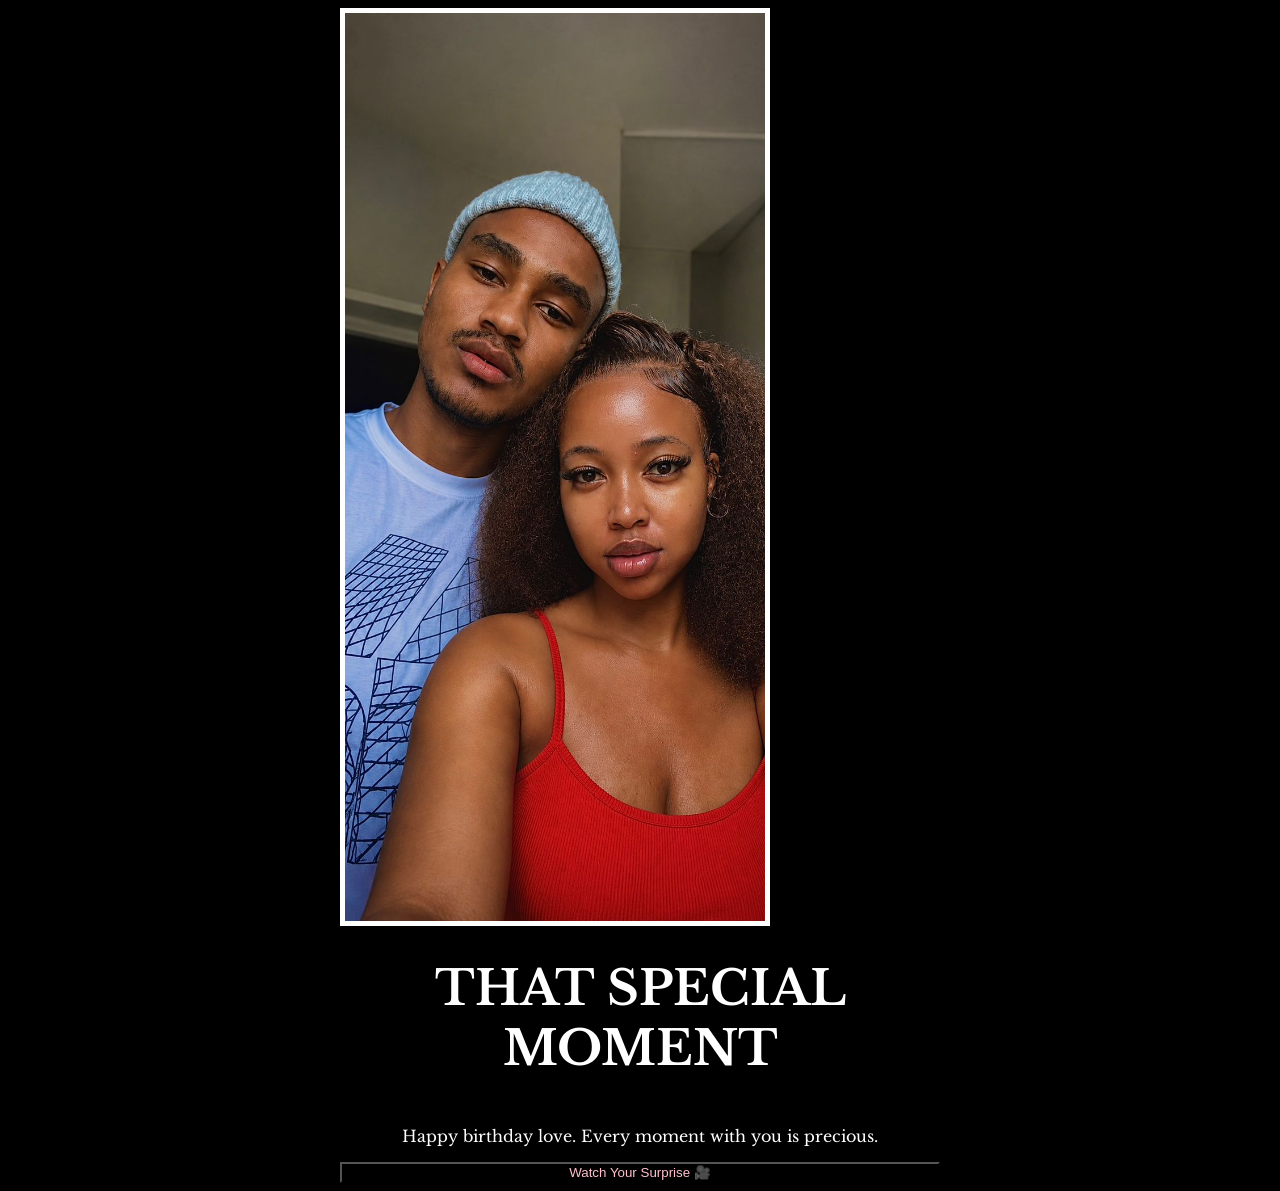
<file: index.html>
<!DOCTYPE html>
<html lang="en">

<head>
  <meta charset="UTF-8">
  <title>Motivation Meme</title>
  <link rel="stylesheet" href="./solution.css" />
  <link rel="preconnect" href="https://fonts.googleapis.com">
  <link rel="preconnect" href="https://fonts.gstatic.com" crossorigin>
  <link href="https://fonts.googleapis.com/css2?family=Libre+Baskerville&display=swap" rel="stylesheet">
</head>

<body>

  <div class="poster">
    <img class="motivation-img" src="./assets/images/myMan_mySunshine.jpg" src="daenerys with egg" height="600"/>
    <h1>That Special Moment</h1>
    <p>Happy birthday love. Every moment with you is precious.</p>

    <button onclick="window.location.href='video.html'">
    Watch Your Surprise 🎥
  </button>
  </div>
</body>

</html>
</file>
<file: solution.css>
body {
  background-color: black;
}
h1 {
  text-transform: uppercase;
  font-size: 3rem;
}

.poster {
  width: 90%;
  max-width: 600px;
  margin: 0 auto;
  min-height: 100vh;

  display: flex;
  flex-direction: column;
  justify-content: center;

  color: white;
  font-family: "Libre Baskerville", serif;
  text-align: center;
}

.motivation-img {
  border: 5px solid white;
  width: 100%;
  max-width: 420px;
  height: auto;
}

button{
  color: pink;
  background-color: black;
}
</file>
